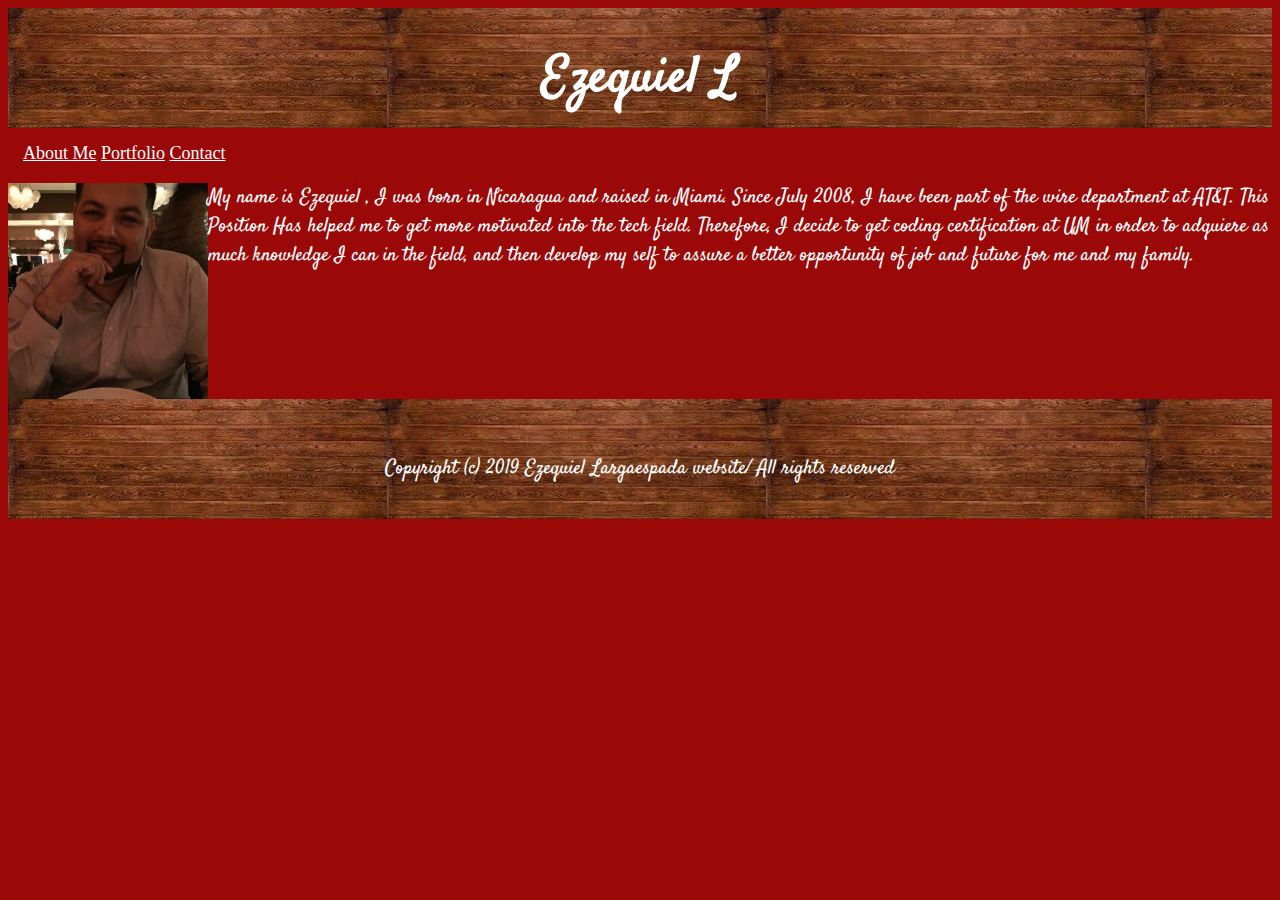
<file: index.html>
<!DOCTYPE html>
<html lang="en-us">

<head>
  
  <title>EzequielProtfolio</title>
  <link href="https://fonts.googleapis.com/css?family=Satisfy&display=swap" rel="stylesheet">
  <link href="https://fonts.googleapis.com/css?family=Hind+Madurai&display=swap" rel="stylesheet">
  <link rel="stylesheet" type="text/css" href="style/styles.css">
  
</head>

<body>
  <header>



   
    <h1>Ezequiel L</h1>
    
 </header>

</div>
   <div>

    <nav>
        <ul>
            <il><a href="index.html">About Me</a></il>
            <il><a href="portfolio.html">Portfolio</a></il>
            <il><a href="Contact.html">Contact</a></il>
        
        </ul>

    </nav> 






  
    
    <div class="info">

      
      <p><img class="floating-image" src="image/portfolio.jpg"  alt="Ezequiel">
        My name is Ezequiel ,  I was born in Nicaragua and raised in Miami. Since July 2008, I have been 
        part  of the wire department at AT&T. This Position  Has helped me to get more motivated  into  the
         tech field. Therefore, I decide to get  coding certification at UM in order to adquiere as much knowledge 
         I can in the field, and then develop my self to assure a better opportunity of job and future for me and my family.
           </p>
    </div>

<br>
<br>
<br>
<br>
    <div style="clear:both;">
<footer class="footer">
  <p>Copyright (c) 2019 Ezequiel Largaespada website/ All rights reserved</p>
</footer>
    </div>

</body>
</html>
</file>
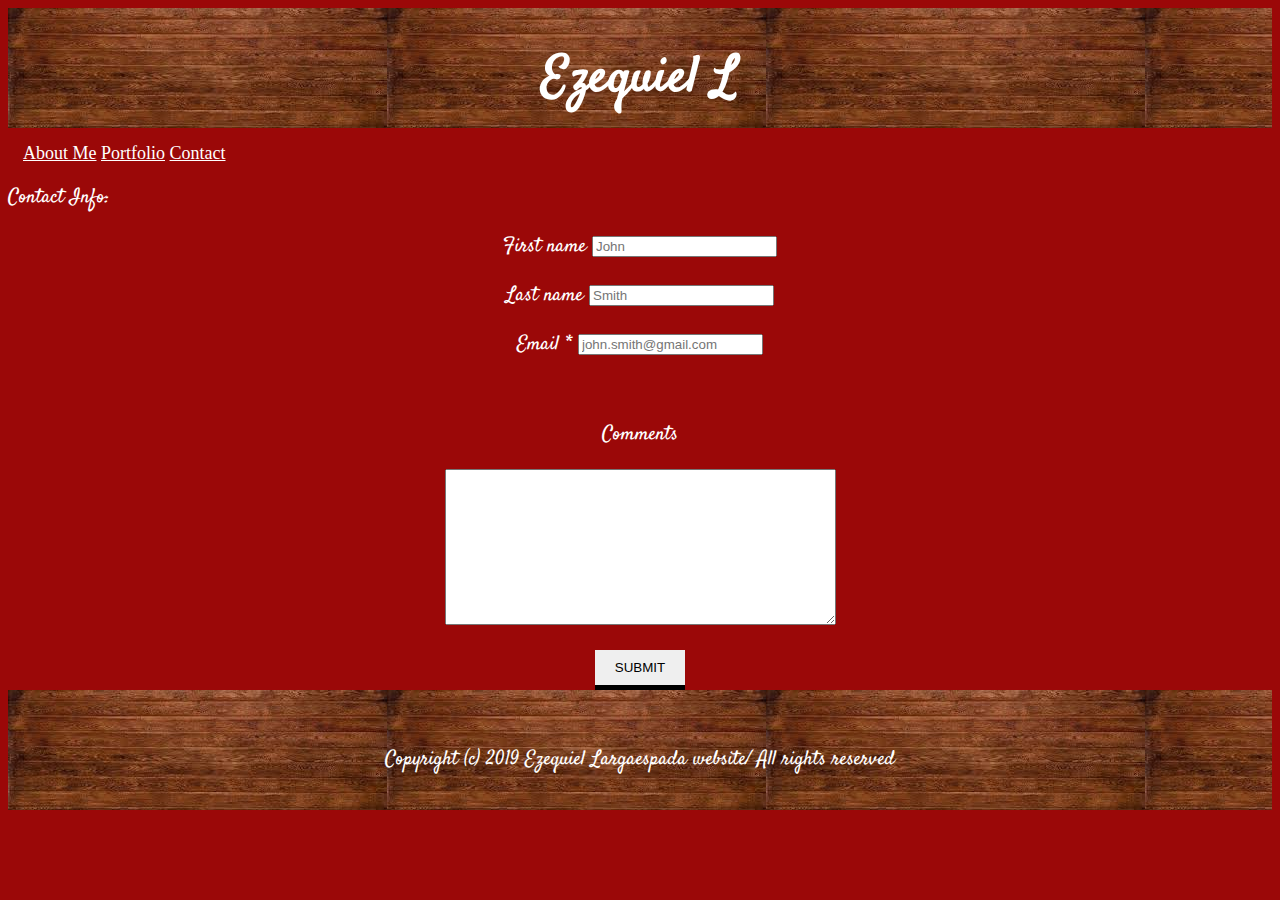
<file: Contact.html>
<!DOCTYPE html>
<html lang="en-us">

<head>
  
  <title>EzequielProtfolio</title>
  <link href="https://fonts.googleapis.com/css?family=Satisfy&display=swap" rel="stylesheet">
  <link href="https://fonts.googleapis.com/css?family=Hind+Madurai&display=swap" rel="stylesheet">
  
  <link rel="stylesheet" type="text/css" href="style/styles.css">
  
</head>

<body>
  <header>

    <h1>Ezequiel L</h1>
   
</header>
  
   <div>

    <nav>
        <ul>
            <il><a href="index.html">About Me</a></il>
            <il><a href="portfolio.html">Portfolio</a></il>
            <il><a href="contact.html">Contact</a></il>
        
        </ul>

    </nav> 

      <p>Contact Info:</p>
    


      <div class="container">
       
            <ul>
              
              <li>
                <p class="left">
                  <label for="first_name">First name</label>
                  <input type="text" name="first_name" placeholder="John" />
                </p>
                <p class="pull-right">
                  <label for="last_name">Last name</label>
                  <input type="text" name="last_name" placeholder="Smith" />      
                </p>
              </li>
              
              <li>
                <p>
                  <label for="email">Email <span class="req">*</span></label>
                  <input type="email" name="email" placeholder="john.smith@gmail.com" />
                </p>
              </li>        
              <li><div class="divider"></div></li>
              <li>
                <label for="comments"><p>Comments</p></label>
                <textarea cols="46" rows="10" name="comments"></textarea>
              </li>
              
              <li>
                <input class="btn btn-submit" type="submit" value="Submit" />
               
              </li>
              
            </ul>
          </form>  
        </div>
      </div>














      



<footer class="footer">
  <p>Copyright (c) 2019 Ezequiel Largaespada website/ All rights reserved</p>
</footer>
</body>
</html>
</file>
<file: style/styles.css>
body{
  background-color:rgb(155, 8, 8);
    font-size: 18px;
    
}




 h1{
    font-size: 50px;
    color:	white;
    background-image: url([data-uri]);
    margin:0px;
    height: 50px;
    padding: 35px !important;
    font-family: 'Satisfy', cursive;
    text-align: center;
    border: 0px;
  }



nav{
    
    height:5px;
    background-color:rgb(155, 8, 8);
    padding: 15px ;
    font:white;
    border: 0;
  }

ul{
  margin: 0px;
  padding: 0px;
}
a{
  color: white;  
  text-align: center;

}

p{
  color:white;
  font-size: 20px;
  font-family: 'Satisfy', cursive;

}

 p1{
  color:white;
  font-size: 20px;
font-family: 'Hind Madurai', sans-serif;
}

.info{
  background-color:rgb(155, 8, 8);
   margin: 0px;
}

.floating-image{
  float: left;
  max-width: 200px;

}

.footer{
  font-size: 18px;
    color:	white;
    background-image: url([data-uri]);
    margin:0px;
    height: 50px;
    padding: 35px !important;
    font-family: 'Satisfy', cursive;
    text-align: center;
}
 

.container{
    text-align: center;



}




.btn {
  font-size: pxtoem(17, 16);
  display: inline-block;
  padding: 0.74em 1.5em;
  margin: 1.5em 0 0;
  color: $white;
  border-width: 0 0 0 0;
  border-bottom: 5px solid;
  text-transform: uppercase;
  @include btn(darken($grey, 10%));
  @include lato-book;
  &.btn-submit {
    @include btn($blue);
  }
}
</file>
